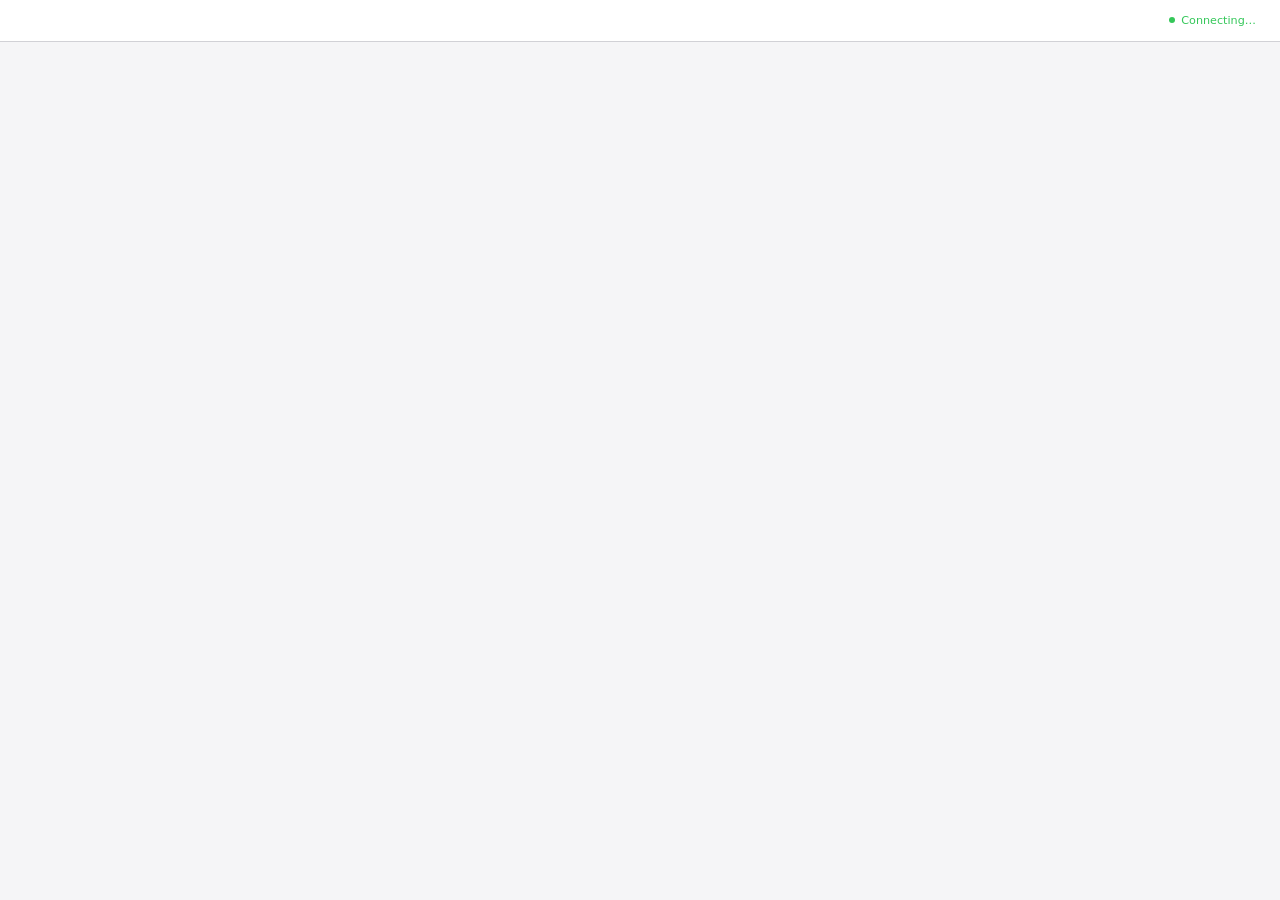
<file: skills/brainstorming/scripts/frame-template.html>
<!DOCTYPE html>
<html>
<head>
  <meta charset="utf-8">
  <title>Superpowers Brainstorming</title>
  <style>
    /*
     * BRAINSTORM COMPANION FRAME TEMPLATE
     *
     * This template provides a consistent frame with:
     * - OS-aware light/dark theming
     * - Header branding and connection status
     * - Scrollable main content area
     * - CSS helpers for common UI patterns
     *
     * Content is injected via placeholder comment in #frame-content.
     */

    * { box-sizing: border-box; margin: 0; padding: 0; }
    html, body { height: 100%; overflow: hidden; }

    /* ===== THEME VARIABLES ===== */
    :root {
      --bg-primary: #f5f5f7;
      --bg-secondary: #ffffff;
      --bg-tertiary: #e5e5e7;
      --border: #d1d1d6;
      --text-primary: #1d1d1f;
      --text-secondary: #86868b;
      --text-tertiary: #aeaeb2;
      --accent: #0071e3;
      --accent-hover: #0077ed;
      --success: #34c759;
      --warning: #ff9f0a;
      --error: #ff3b30;
      --selected-bg: #e8f4fd;
      --selected-border: #0071e3;
    }

    @media (prefers-color-scheme: dark) {
      :root {
        --bg-primary: #1d1d1f;
        --bg-secondary: #2d2d2f;
        --bg-tertiary: #3d3d3f;
        --border: #424245;
        --text-primary: #f5f5f7;
        --text-secondary: #86868b;
        --text-tertiary: #636366;
        --accent: #0a84ff;
        --accent-hover: #409cff;
        --selected-bg: rgba(10, 132, 255, 0.15);
        --selected-border: #0a84ff;
      }
    }

    body {
      font-family: system-ui, -apple-system, BlinkMacSystemFont, sans-serif;
      background: var(--bg-primary);
      color: var(--text-primary);
      display: flex;
      flex-direction: column;
      line-height: 1.5;
    }

    /* ===== FRAME STRUCTURE ===== */
    .brand { display: flex; align-items: center; min-width: 0; overflow: hidden; color: var(--text-secondary); line-height: 1; }
    .brand a { color: inherit; text-decoration: none; display: flex; align-items: center; gap: 0.5rem; min-width: 0; max-width: 100%; line-height: 1; }
    .brand-copy { display: block; min-width: 0; overflow: hidden; text-overflow: ellipsis; white-space: nowrap; line-height: 1; transform: translateY(-1px); }
    .brand-logo { display: block; height: 1em; width: auto; max-width: 180px; flex-shrink: 0; filter: invert(1); }
    @media (prefers-color-scheme: dark) {
      .brand-logo { filter: none; }
    }
    .status { font-size: 0.7rem; color: var(--status-color, var(--success)); display: flex; align-items: center; gap: 0.4rem; justify-self: end; white-space: nowrap; line-height: 1; }
    .status::before { content: ''; width: 6px; height: 6px; background: var(--status-color, var(--success)); border-radius: 50%; }

    .main { flex: 1; overflow-y: auto; }
    #frame-content { padding: 2rem; min-height: 100%; }

    .header {
      background: var(--bg-secondary);
      border-bottom: 1px solid var(--border);
      padding: 0.5rem 1.5rem;
      flex-shrink: 0;
      display: grid;
      grid-template-columns: minmax(0, 1fr) auto;
      align-items: center;
      gap: 1rem;
      min-height: 42px;
    }
    .header .brand { justify-self: start; width: 100%; font-size: 0.75rem; line-height: 1; }
    .header .status { grid-column: 2; line-height: 1; }
    .header span {
      font-size: 0.75rem;
      color: var(--text-secondary);
    }
    .header .selected-text {
      color: var(--accent);
      font-weight: 500;
    }

    /* ===== TYPOGRAPHY ===== */
    h2 { font-size: 1.5rem; font-weight: 600; margin-bottom: 0.5rem; }
    h3 { font-size: 1.1rem; font-weight: 600; margin-bottom: 0.25rem; }
    .subtitle { color: var(--text-secondary); margin-bottom: 1.5rem; }
    .section { margin-bottom: 2rem; }
    .label { font-size: 0.7rem; color: var(--text-secondary); text-transform: uppercase; letter-spacing: 0.05em; margin-bottom: 0.5rem; }

    /* ===== OPTIONS (for A/B/C choices) ===== */
    .options { display: flex; flex-direction: column; gap: 0.75rem; }
    .option {
      background: var(--bg-secondary);
      border: 2px solid var(--border);
      border-radius: 12px;
      padding: 1rem 1.25rem;
      cursor: pointer;
      transition: all 0.15s ease;
      display: flex;
      align-items: flex-start;
      gap: 1rem;
    }
    .option:hover { border-color: var(--accent); }
    .option.selected { background: var(--selected-bg); border-color: var(--selected-border); }
    .option .letter {
      background: var(--bg-tertiary);
      color: var(--text-secondary);
      width: 1.75rem; height: 1.75rem;
      border-radius: 6px;
      display: flex; align-items: center; justify-content: center;
      font-weight: 600; font-size: 0.85rem; flex-shrink: 0;
    }
    .option.selected .letter { background: var(--accent); color: white; }
    .option .content { flex: 1; }
    .option .content h3 { font-size: 0.95rem; margin-bottom: 0.15rem; }
    .option .content p { color: var(--text-secondary); font-size: 0.85rem; margin: 0; }

    /* ===== CARDS (for showing designs/mockups) ===== */
    .cards { display: grid; grid-template-columns: repeat(auto-fit, minmax(280px, 1fr)); gap: 1rem; }
    .card {
      background: var(--bg-secondary);
      border: 1px solid var(--border);
      border-radius: 12px;
      overflow: hidden;
      cursor: pointer;
      transition: all 0.15s ease;
    }
    .card:hover { border-color: var(--accent); transform: translateY(-2px); box-shadow: 0 4px 12px rgba(0,0,0,0.1); }
    .card.selected { border-color: var(--selected-border); border-width: 2px; }
    .card-image { background: var(--bg-tertiary); aspect-ratio: 16/10; display: flex; align-items: center; justify-content: center; }
    .card-body { padding: 1rem; }
    .card-body h3 { margin-bottom: 0.25rem; }
    .card-body p { color: var(--text-secondary); font-size: 0.85rem; }

    /* ===== MOCKUP CONTAINER ===== */
    .mockup {
      background: var(--bg-secondary);
      border: 1px solid var(--border);
      border-radius: 12px;
      overflow: hidden;
      margin-bottom: 1.5rem;
    }
    .mockup-header {
      background: var(--bg-tertiary);
      padding: 0.5rem 1rem;
      font-size: 0.75rem;
      color: var(--text-secondary);
      border-bottom: 1px solid var(--border);
    }
    .mockup-body { padding: 1.5rem; }

    /* ===== SPLIT VIEW (side-by-side comparison) ===== */
    .split { display: grid; grid-template-columns: 1fr 1fr; gap: 1.5rem; }
    @media (max-width: 700px) { .split { grid-template-columns: 1fr; } }

    /* ===== PROS/CONS ===== */
    .pros-cons { display: grid; grid-template-columns: 1fr 1fr; gap: 1rem; margin: 1rem 0; }
    .pros, .cons { background: var(--bg-secondary); border-radius: 8px; padding: 1rem; }
    .pros h4 { color: var(--success); font-size: 0.85rem; margin-bottom: 0.5rem; }
    .cons h4 { color: var(--error); font-size: 0.85rem; margin-bottom: 0.5rem; }
    .pros ul, .cons ul { margin-left: 1.25rem; font-size: 0.85rem; color: var(--text-secondary); }
    .pros li, .cons li { margin-bottom: 0.25rem; }

    /* ===== PLACEHOLDER (for mockup areas) ===== */
    .placeholder {
      background: var(--bg-tertiary);
      border: 2px dashed var(--border);
      border-radius: 8px;
      padding: 2rem;
      text-align: center;
      color: var(--text-tertiary);
    }

    /* ===== INLINE MOCKUP ELEMENTS ===== */
    .mock-nav { background: var(--accent); color: white; padding: 0.75rem 1rem; display: flex; gap: 1.5rem; font-size: 0.9rem; }
    .mock-sidebar { background: var(--bg-tertiary); padding: 1rem; min-width: 180px; }
    .mock-content { padding: 1.5rem; flex: 1; }
    .mock-button { background: var(--accent); color: white; border: none; padding: 0.5rem 1rem; border-radius: 6px; font-size: 0.85rem; }
    .mock-input { background: var(--bg-primary); border: 1px solid var(--border); border-radius: 6px; padding: 0.5rem; width: 100%; }
  </style>
</head>
<body>
  <div class="header">
    <!-- BRANDING -->
    <div class="status">Connecting…</div>
  </div>

  <div class="main">
    <div id="frame-content">
      <!-- CONTENT -->
    </div>
  </div>

</body>
</html>
</file>
